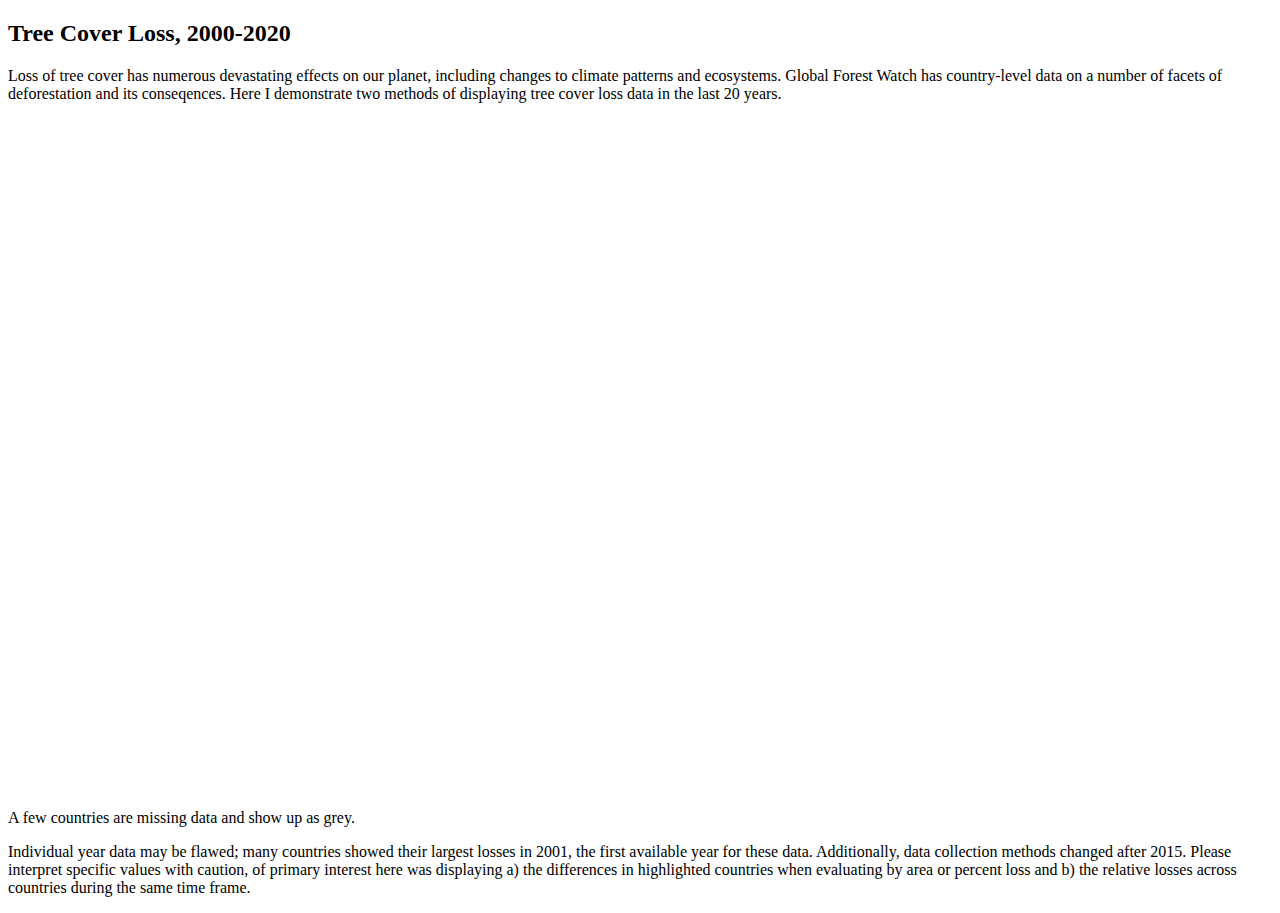
<file: deforestation.html>
<!DOCTYPE html>
<html lang="en">
	<head>
		<meta name="viewport" content="width=device-width, initial-scale=1">
		<title>Tree Cover Loss, 2000-2020</title>
	</head>
	<body>
	<div>
	<h2 style="font-family:verdana;">Tree Cover Loss, 2000-2020</h2>
	<p style="font-family:verdana;">Loss of tree cover has numerous devastating effects on our planet, including changes to climate patterns and ecosystems. Global Forest Watch has country-level data on a number of facets of deforestation and its conseqences. Here I demonstrate two methods of displaying tree cover loss data in the last 20 years.</p>
	</div>	
		<div class="row">
			<iframe title="Tree cover loss by percent, 2000-2020" aria-label="Map" id="datawrapper-chart-WWqBP" src="https://datawrapper.dwcdn.net/WWqBP/1/" scrolling="no" frameborder="0" style="width: 0; min-width: 100% !important; border: none;" height="333"></iframe><script type="text/javascript">!function(){"use strict";window.addEventListener("message",(function(e){if(void 0!==e.data["datawrapper-height"]){var t=document.querySelectorAll("iframe");for(var a in e.data["datawrapper-height"])for(var r=0;r<t.length;r++){if(t[r].contentWindow===e.source)t[r].style.height=e.data["datawrapper-height"][a]+"px"}}}))}();
			</script>
		</div>
		<div class="row"></div>
		<div class="row">
			<iframe title="Tree cover loss by area, 2000-2020" aria-label="Map" id="datawrapper-chart-EA7tl" src="https://datawrapper.dwcdn.net/EA7tl/2/" scrolling="no" frameborder="0" style="width: 0; min-width: 100% !important; border: none;" height="333"></iframe><script type="text/javascript">!function(){"use strict";window.addEventListener("message",(function(e){if(void 0!==e.data["datawrapper-height"]){var t=document.querySelectorAll("iframe");for(var a in e.data["datawrapper-height"])for(var r=0;r<t.length;r++){if(t[r].contentWindow===e.source)t[r].style.height=e.data["datawrapper-height"][a]+"px"}}}))}();
			</script>
		</div>
	<div>
		<p style="font-family:verdana;">A few countries are missing data and show up as grey.</p>
		<p style="font-family:verdana;">Individual year data may be flawed; many countries showed their largest losses in 2001, the first available year for these data. Additionally, data collection methods changed after 2015. Please interpret specific values with caution, of primary interest here was displaying a) the differences in highlighted countries when evaluating by area or percent loss and b) the relative losses across countries during the same time frame. </p>
	</div>
	</body>
</html>
</file>
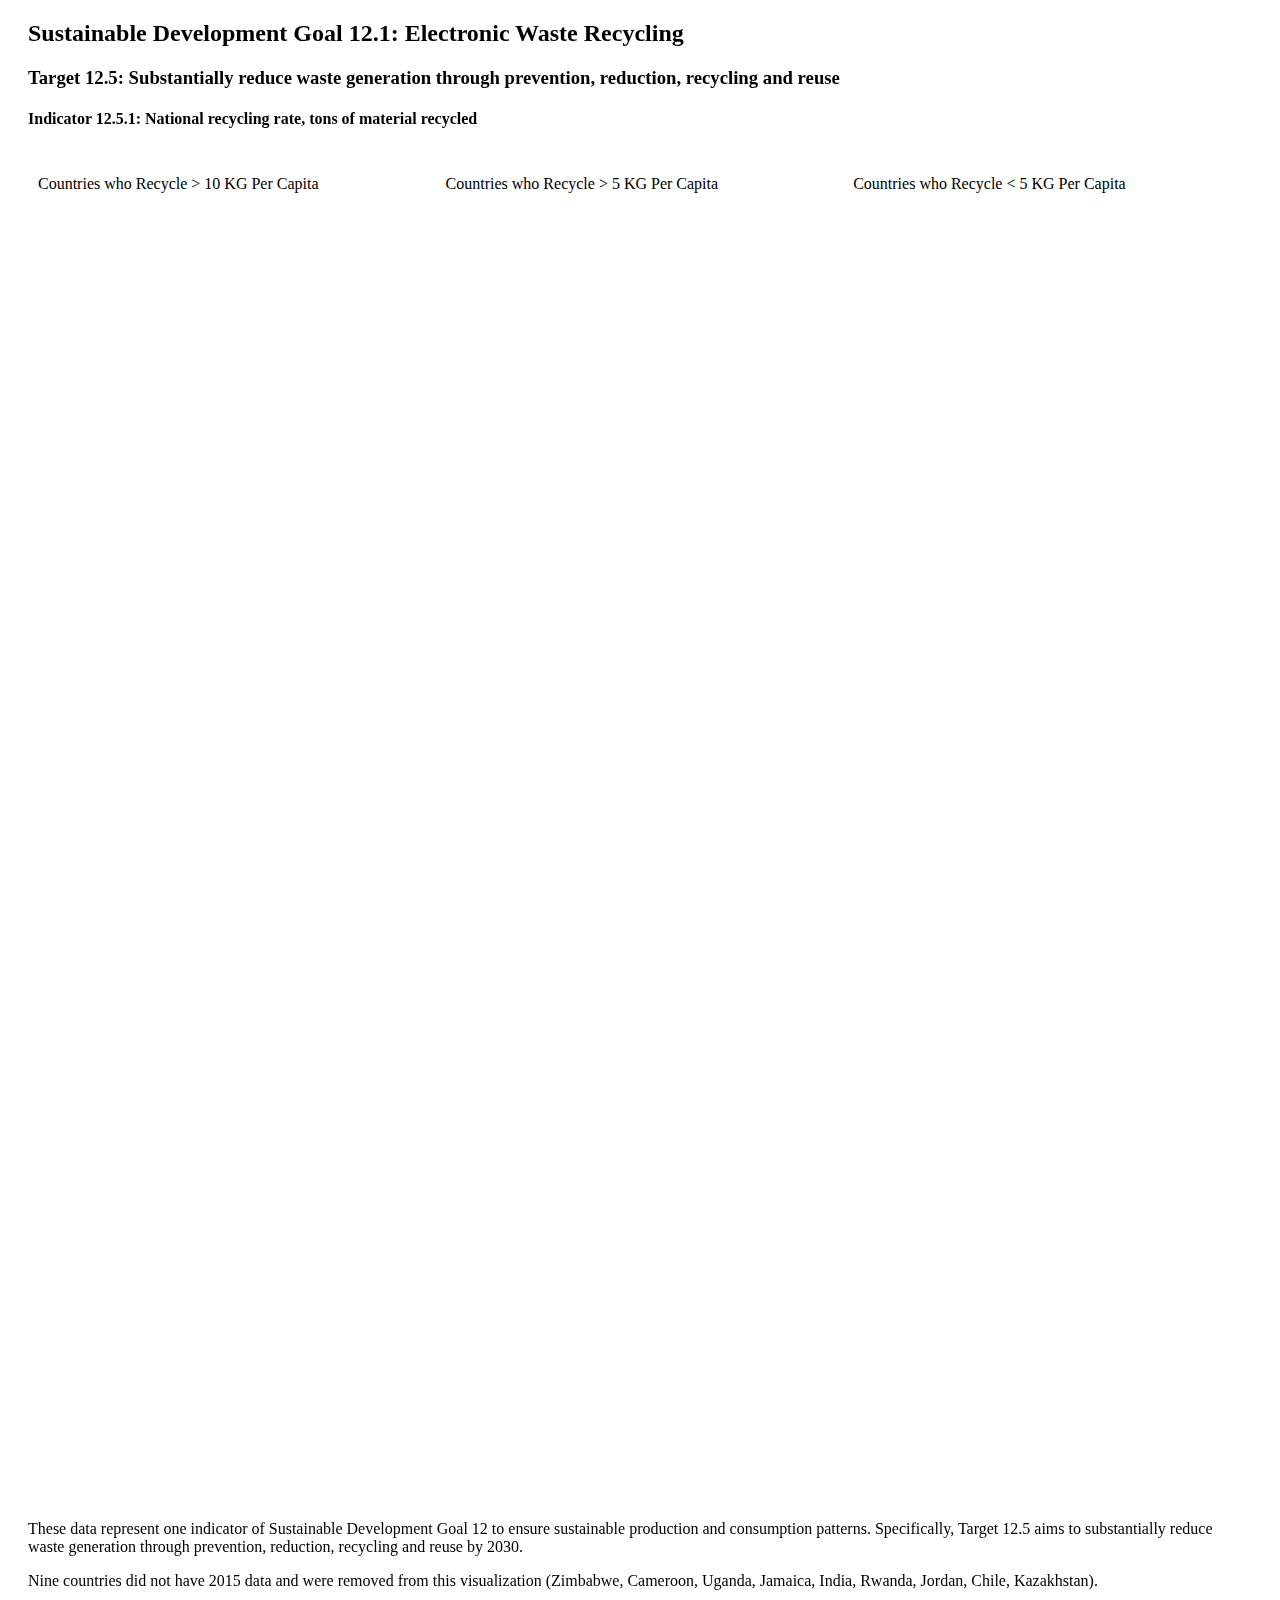
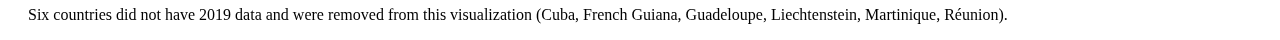
<file: sdg12-1.html>
<!DOCTYPE html>
<html lang="en">
	<head>
		<meta name="viewport" content="width=device-width, initial-scale=1">
		<title>Sustainable Development Goal 12.1: Electronics Recycling</title>
		<style>
			* {
			  box-sizing: border-box;
			}

			/* Create three equal columns that floats next to each other */
			.column {
			  float: left;
			  width: 33.3%;
			  padding: 10px;
			}

			/*Clear floats after the columns */
			.row:after {
			  content: "";
			  display: table;
			  clear: both;
			}
			
			div {
			  padding-right: 20px;
			  padding-left: 20px;
			}
			</style>
	</head>
	<body>
	<div>
	<h2 style="font-family:verdana;">Sustainable Development Goal 12.1: Electronic Waste Recycling</h2>
	<h3 style="font-family:verdana;">Target 12.5: Substantially reduce waste generation through prevention, reduction, recycling and reuse</h1>
	<h4 style="font-family:verdana;">Indicator 12.5.1: National recycling rate, tons of material recycled</h1>
	</div>	
		<div class="row">
		  <div class="column">
			<p style="font-family:verdana;">Countries who Recycle > 10 KG Per Capita
			</p>
		  </div>
		  		  <div class="column">
			<p style="font-family:verdana;">Countries who Recycle > 5 KG Per Capita
			</p>
		  </div>
		  		  <div class="column">
			<p style="font-family:verdana;">Countries who Recycle < 5 KG Per Capita
			</p>
		  </div>
		</div>
		<div class="row">
		  
		  <div class="column">
			<iframe title="" aria-label="Interactive line chart" id="datawrapper-chart-WIX8Q" src="https://datawrapper.dwcdn.net/WIX8Q/9/" scrolling="no" frameborder="0" style="width: 0; min-width: 100% !important; border: none;" height="1261"></iframe><script type="text/javascript">!function(){"use strict";window.addEventListener("message",(function(e){if(void 0!==e.data["datawrapper-height"]){var t=document.querySelectorAll("iframe");for(var a in e.data["datawrapper-height"])for(var r=0;r<t.length;r++){if(t[r].contentWindow===e.source)t[r].style.height=e.data["datawrapper-height"][a]+"px"}}}))}();
			</script>
		  </div>
		  
		  <div class="column">
			<iframe title="" aria-label="Interactive line chart" id="datawrapper-chart-SgC80" src="https://datawrapper.dwcdn.net/SgC80/9/" scrolling="no" frameborder="0" style="width: 0; min-width: 100% !important; border: none;" height="1261"></iframe><script type="text/javascript">!function(){"use strict";window.addEventListener("message",(function(e){if(void 0!==e.data["datawrapper-height"]){var t=document.querySelectorAll("iframe");for(var a in e.data["datawrapper-height"])for(var r=0;r<t.length;r++){if(t[r].contentWindow===e.source)t[r].style.height=e.data["datawrapper-height"][a]+"px"}}}))}();
			</script>
		  </div>
		  
		  <div class="column">
			<iframe title="" aria-label="Interactive line chart" id="datawrapper-chart-GE5vw" src="https://datawrapper.dwcdn.net/GE5vw/6/" scrolling="no" frameborder="0" style="width: 0; min-width: 100% !important; border: none;" height="1261"></iframe><script type="text/javascript">!function(){"use strict";window.addEventListener("message",(function(e){if(void 0!==e.data["datawrapper-height"]){var t=document.querySelectorAll("iframe");for(var a in e.data["datawrapper-height"])for(var r=0;r<t.length;r++){if(t[r].contentWindow===e.source)t[r].style.height=e.data["datawrapper-height"][a]+"px"}}}))}();
			</script>
		  </div>
		  
		</div>
	<div>
		<p style="font-family:verdana;"> These data represent one indicator of Sustainable Development Goal 12 to ensure sustainable production and consumption patterns. Specifically, Target 12.5 aims to substantially reduce waste generation through prevention, reduction, recycling and reuse by 2030.</p>
		<p style="font-family:verdana;">Nine countries did not have 2015 data and were removed from this visualization (Zimbabwe, Cameroon, Uganda, Jamaica, India, Rwanda, Jordan, Chile, Kazakhstan). </p>
		<p style="font-family:verdana;">Six countries did not have 2019 data and were removed from this visualization (Cuba, French Guiana, Guadeloupe, Liechtenstein, Martinique, Réunion).</p>
	</div>
	</body>
</html>
</file>
